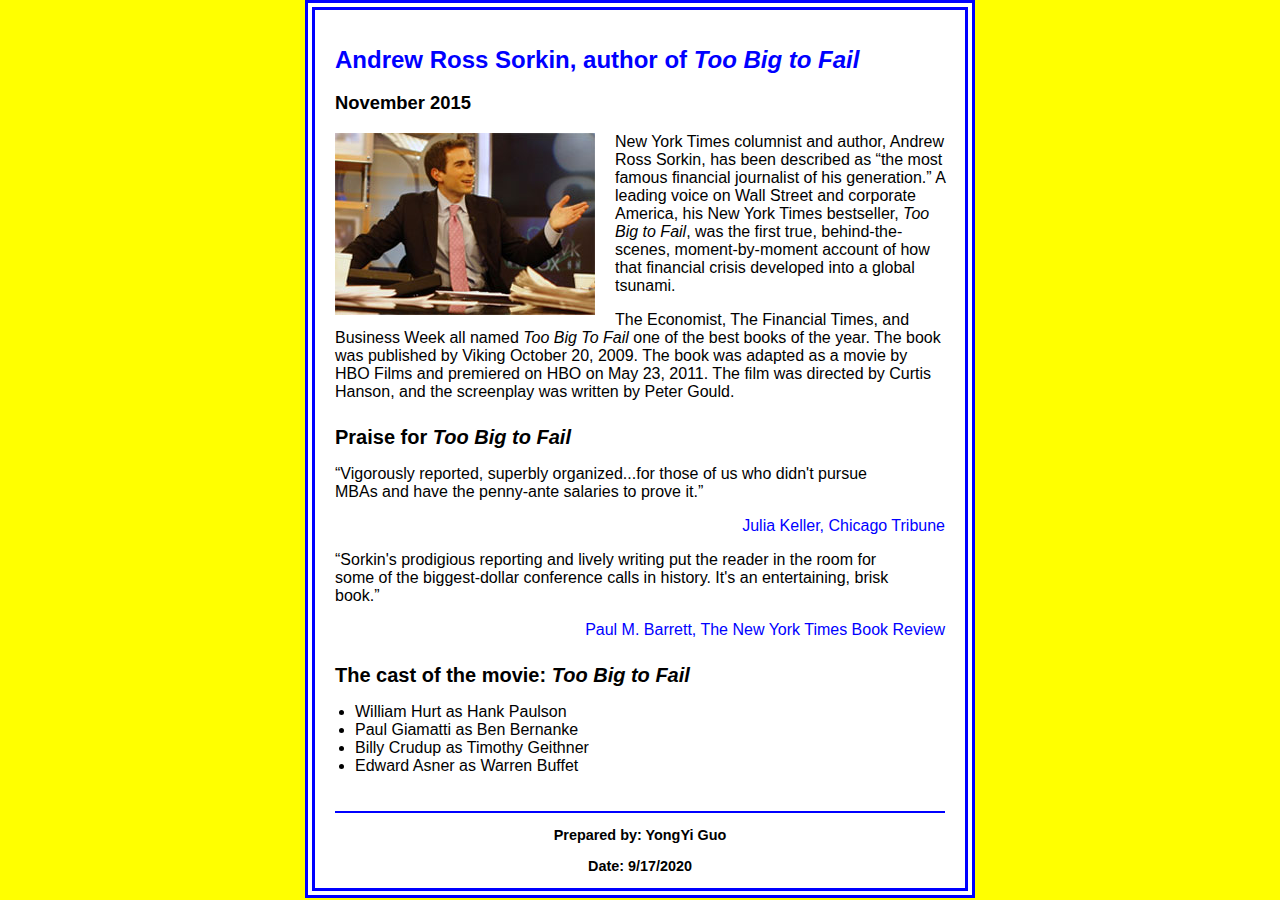
<file: week3/index.html>
<!DOCTYPE html>
<html lang="en">

<head>
	<meta charset="utf-8">
	<title>San Joaquin Valley Town Hall</title>
	<link rel="shortcut icon" href="images/favicon.ico">
	<link rel="stylesheet" href="styles/normalize.css">
	<link rel="stylesheet" href="styles/c05x_sorkin.css">
</head>
<body>
	<main>
		<h1>Andrew Ross Sorkin, author of <i>Too Big to Fail</i></h1>
		<h3>November 2015</h3>
		<img src="images/sorkin_desk260.jpg" alt="Andrew Ross Sorkin" width="260">
		<p>New York Times columnist and author, Andrew Ross Sorkin, has been described as <q>the most famous financial journalist of his generation.</q> A leading voice on Wall Street and corporate America, his New York Times bestseller, <i>Too Big to Fail</i>, was the first true, behind-the-scenes, moment-by-moment account of how that financial crisis developed into a global tsunami.</p>
		<p>The Economist, The Financial Times, and Business Week all named <i>Too Big To Fail</i> one of the best books of the year. The book was published by Viking October 20, 2009. The book was adapted as a movie by HBO Films and premiered on HBO on May 23, 2011. The film was directed by Curtis Hanson, and the screenplay was written by Peter Gould.</p>
		
		<h2>Praise for <i>Too Big to Fail</i></h2>
		<blockquote>&ldquo;Vigorously reported, superbly organized...for those of us who didn't pursue MBAs and have the penny-ante salaries to prove it.&rdquo;</blockquote>
		<p class="cite"><cite>Julia Keller, Chicago Tribune</cite></p>
		<blockquote>&ldquo;Sorkin's prodigious reporting and lively writing put the reader in the room for some of the biggest-dollar conference calls in history. It's an entertaining, brisk book.&rdquo;</blockquote>
		<p class="cite"><cite>Paul M. Barrett, The New York Times Book Review</cite></p>
		
		<h2>The cast of the movie: <i>Too Big to Fail</i></h2>
		<ul>
			<li>William Hurt as Hank Paulson</li>
			<li>Paul Giamatti as Ben Bernanke</li>
			<li>Billy Crudup as Timothy Geithner</li>
			<li>Edward Asner as Warren Buffet</li>
		</ul>
	</main>
	<footer>
		<p>Prepared by: YongYi Guo</p>
		<p>Date: 9/17/2020</p>
	</footer>
</body>
</html>
</file>
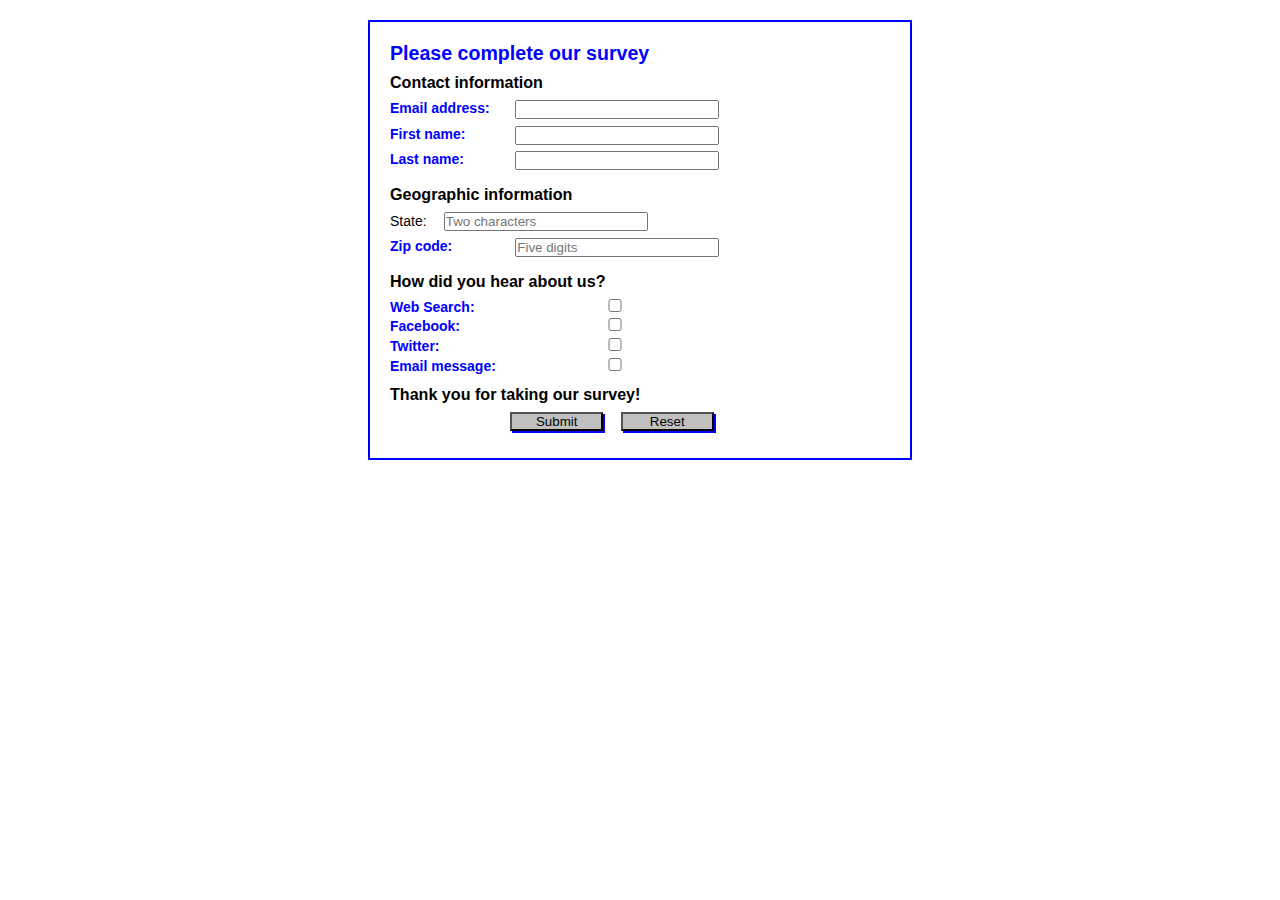
<file: week4forms/index.html>
<!DOCTYPE HTML>
<html lang="en">
<head>
	<meta charset="utf-8">
    <title>Complete a Form</title>
    <style>
    	* {
    		margin: 0;
    		padding: 0;
    	}
		body {
			font: 87.5% Arial, Helvetica, sans-serif;
			width: 500px;
		    margin: 20px auto;
		    padding: 20px;
		    border: 2px solid blue;
		}
		h1 {
			color: blue; 
			font-size: 140%;
		}
		h2 {
			font-size: 115%;
			padding: .5em 0;
		}
		label {
			color: blue;
			float: left;
			width: 8em;
			font-weight: bold;
			text-align: left;
		}
		input {
			width: 15em;
			margin: 0 0 .5em 1em;
		}
		#button, #reset {
			width: 7em;
			background-color: silver;
			box-shadow: 2px 2px 0 blue; }
		#button {
			margin-left: 9em;
		}
        input [type="checkbox"]{
            
        }
	</style>
</head>

<body>
<h1>Please complete our survey</h1>
<form name="myform" action="survey.php" method="post">
	
	<h2>Contact information</h2>
	<label for="email">Email address:</label>
    <input type="email" name="email" id="email"><br>
    <label for="firstname">First name:</label>
    <input type="text" name="firstname" id="firstname"><br>
    <label for="lastname">Last name:</label>
    <input type="text" name="lastname" id="lastname"><br>
    
    <h2>Geographic information</h2>
    <lable>State:</lable>
    <input type="text" name="state" id="state" placeholder="Two characters" pattern="[A-Za-z] {2}"><br>
    
    <label for="zipcode">Zip code:</label>
    <input type="text" name="zipcode" id="zipcode" placeholder="Five digits" pattern="\d{5}"><br>
    
    <h2>How did you hear about us?</h2>
    <label for="websearch">Web Search:</label>
    <input type="checkbox" value="websearch" id="websearch"><br>
    
    <label for="facebook">Facebook:</label>
    <input type="checkbox" value="facebook" id="facebook"><br>
    
    <label for="twitter">Twitter:</label>
    <input type="checkbox" value="twitter" id="twitter"><br>
    
    <label for="emailmessage">Email message:</label>
    <input type="checkbox" value="emailmessage" id="emailmessage"><br>
    
    
    <h2>Thank you for taking our survey!</h2>
    <input type="submit" name="button" id="button" value="Submit">
    <input type="reset" name="reset" id="reset"> 
</form>
</body>
</html>
</file>
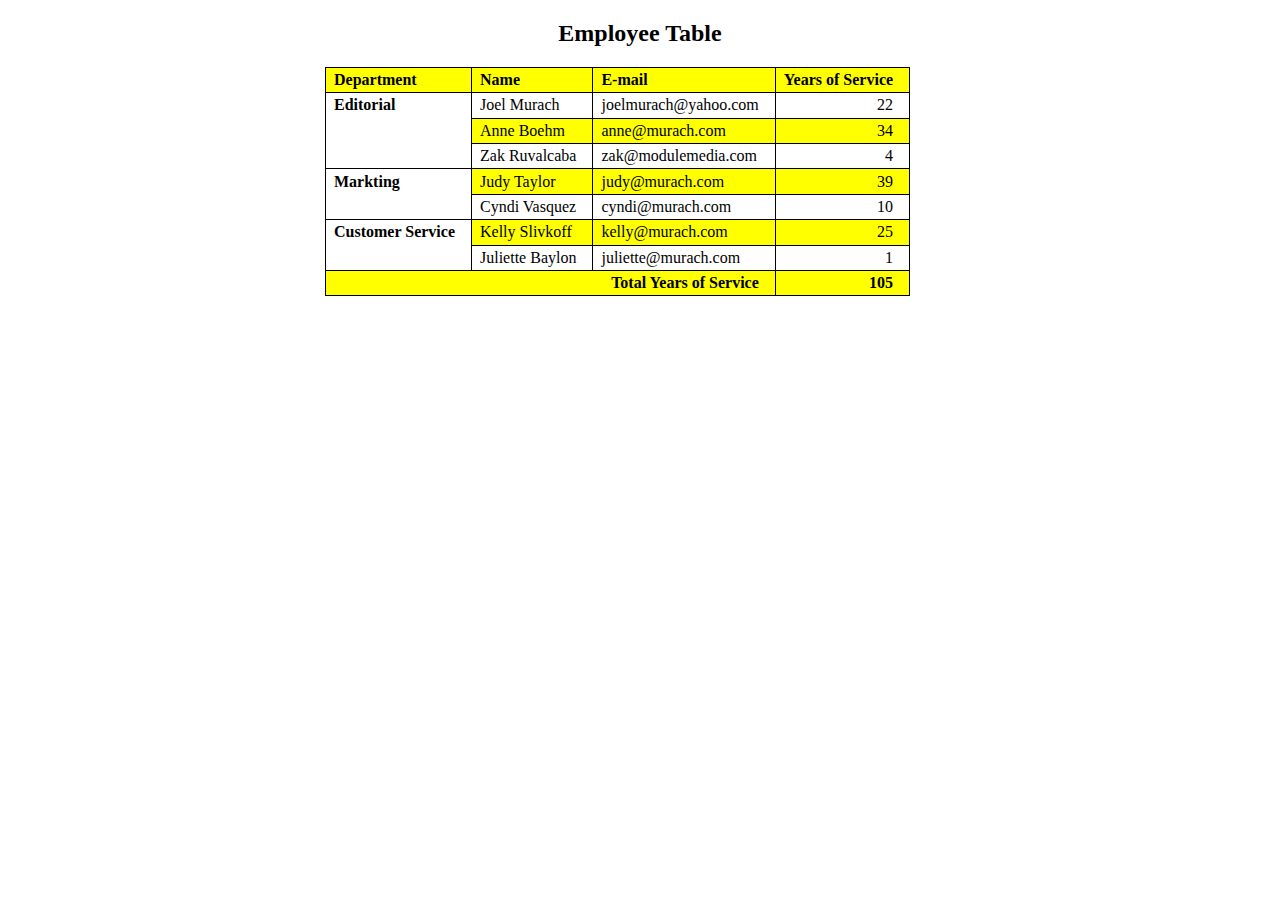
<file: week4table/index.html>
<!DOCTYPE html>
<html>
<head>
    <meta charset="utf-8">
    <title>Employee table</title>
	<style>
		body {
			width: 750px;
			margin: 0 auto;
            font-family: "Time New Roman";
		}
		table {
			border-collapse: collapse;
			border: 1px solid black;
			margin: 20px;
		}
		thead {
			background-color: yellow;
		}
		th, td {
			border: 1px solid black;
			padding: .2em 1em .2em .5em;
			text-align: left;
			vertical-align: middle;
		}
		.right {
			text-align: right;
		}
		tbody tr:nth-child(even) td {
			background-color: yellow;
		}
        figcaption{
            text-align: center;
        }
        .rowspan{
            background-color: white ! important;
            font-weight: bold;
            vertical-align: top;
        }
        .colspan{
            text-align: right;
            font-weight: bold;
        }
	</style>
</head>

<body>
<figure>
    <figcaption><h2>Employee Table</h2></figcaption>
    <table>
	 <thead>
		<tr>
            <th>Department</th>
			<th>Name</th>
			<th>E-mail</th>
			<th class="right">Years of Service</th>
		</tr>
	</thead>
	<tbody>
		<tr>
            <td rowspan="3" class="rowspan">Editorial</td>
			<td>Joel Murach</td>
			<td>joelmurach@yahoo.com</td>
			<td class="right">22</td>
		</tr>
		<tr>
			<td>Anne Boehm</td>
			<td>anne@murach.com</td>
			<td class="right">34</td>
		</tr>
		<tr>
			<td>Zak Ruvalcaba</td>
			<td>zak@modulemedia.com</td>
			<td class="right">4</td>
		</tr>
		<tr>
            <td rowspan="2" class="rowspan">Markting</td>
			<td>Judy Taylor</td>
			<td>judy@murach.com</td>
			<td class="right">39</td>
		</tr>
		<tr>
			<td>Cyndi Vasquez</td>
			<td>cyndi@murach.com</td>
			<td class="right">10</td>
		</tr>
		<tr>
            <td rowspan="2" class="rowspan">Customer Service</td>
			<td>Kelly Slivkoff</td>
			<td>kelly@murach.com</td>
			<td class="right">25</td>
		</tr>
		<tr>
			<td>Juliette Baylon</td>
			<td>juliette@murach.com</td>
			<td class="right">1</td>
		</tr>
        <tr>
            <td colspan="3" class="colspan">Total Years of Service</td>
            <td class="colspan">105</td>
        </tr>
	</tbody>
</table>
</figure>
    
</body>
</html>
</file>
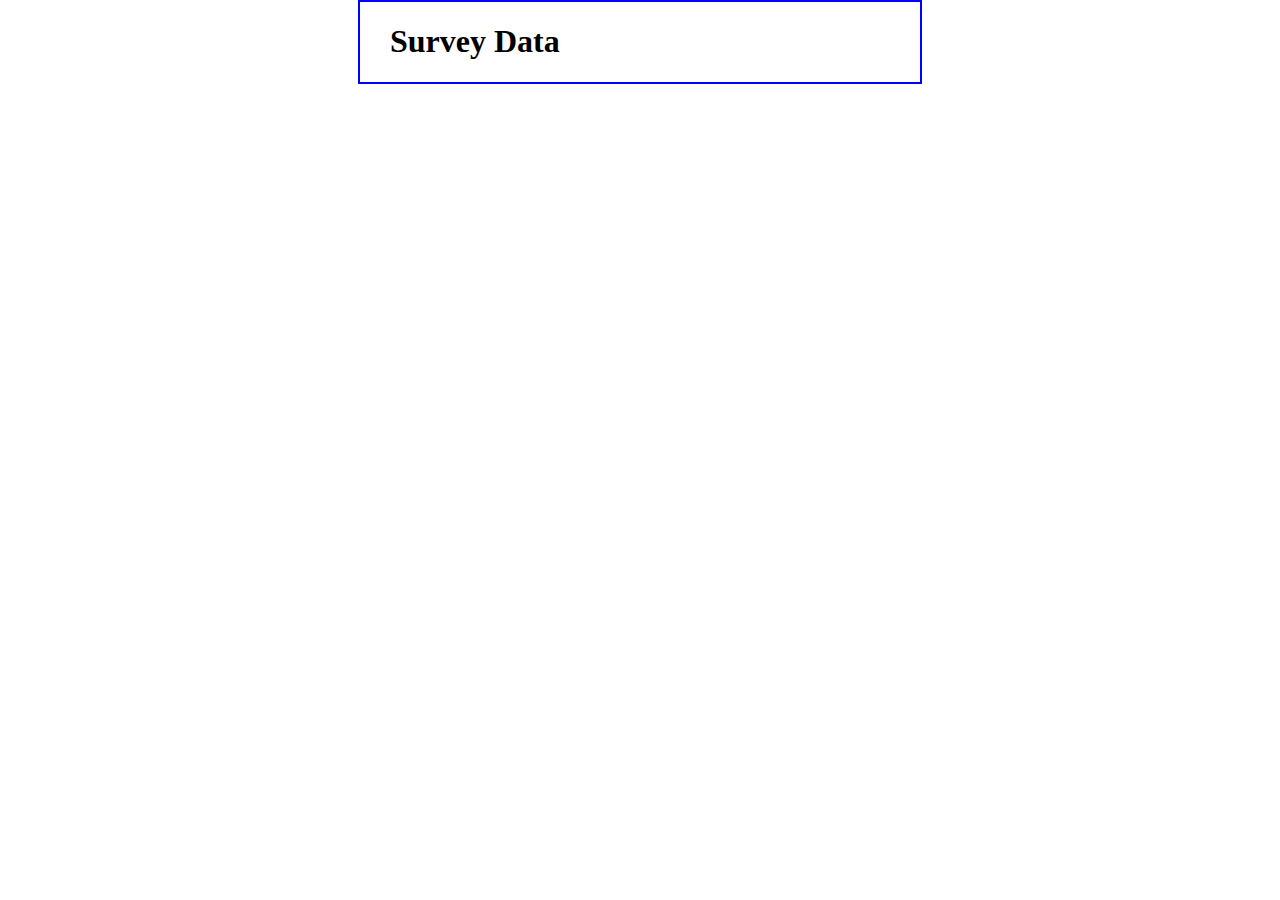
<file: week4forms/survey_data.html>
<!DOCTYPE html>
<html>
<head>
<title>Survey Data</title>
<style>
    body {
    	width: 500px;
    	margin: 0 auto;
    	padding: 0 30px;
    	border: 2px solid blue;
    }
    dt {
        font-weight: bold;
    }
</style>
<script type="text/javascript">
//<![CDATA[
var decode = function ( text ) {
    text = text.replace(/\+/g, " ");
    text = text.replace(/%[a-fA-F0-9]{2}/g, 
        function ( text ) {
            return String.fromCharCode( "0x" + text.substr(1,2));
        }
    );
    return text;
}
    
var display_data = function () {
    var query = location.search.replace("?", "");
    if ( query == "" ) return;
    
    var fields = query.split("&");
    
    if ( fields.length == 0 ) {
        document.write("<p>No data was submitted.</p>");
    } else {
        document.write("<dl>");
        var field_parts;
        for ( var i in fields ) {
            field_parts = fields[i].split("=");
            field_parts[0] = decode( field_parts[0] );
            field_parts[1] = decode( field_parts[1] );
            document.write("<dt>" + field_parts[0] + "</dt>");
            document.write("<dd>" + field_parts[1] + "</dd>");
        }
        document.write("</dl>");
    }
}
//]]>
</script>
</head>

<body>
    <h1>Survey Data</h1>
    <script>display_data();</script>
</body>
</html>
</file>
<file: week3/styles/c05x_sorkin.css>
html{
    background-color: yellow;
}

body {
	font-family: Arial, Helvetica, sans-serif;
    font-size: 100%;
    width: 650px;
    margin: auto;
    border: 10px double blue;
    background-color: white;
}

main{
    padding: 20px;
}

footer{
    border-top: 2px solid blue;
    margin-left: 20px;
    margin-right: 20px;
    font-size: 90%;
    font-weight: bold;
    text-align: center;
}

h1{
    font-size: 150%;
    color: blue;
}

h2{
    font-size: 125%;
    margin-top: 25px;
    margin-bottom: 15px;
}

h3{
    font-size: 115%;
}

blockquote{
    margin-left: 0px;
}

ul{
    padding-left: 20px;
}

cite{
    color: blue;
    font-style: normal;
}

.cite{
    text-align: right;
}

img{
    float: left;
    margin-right: 20px;
}
</file>
